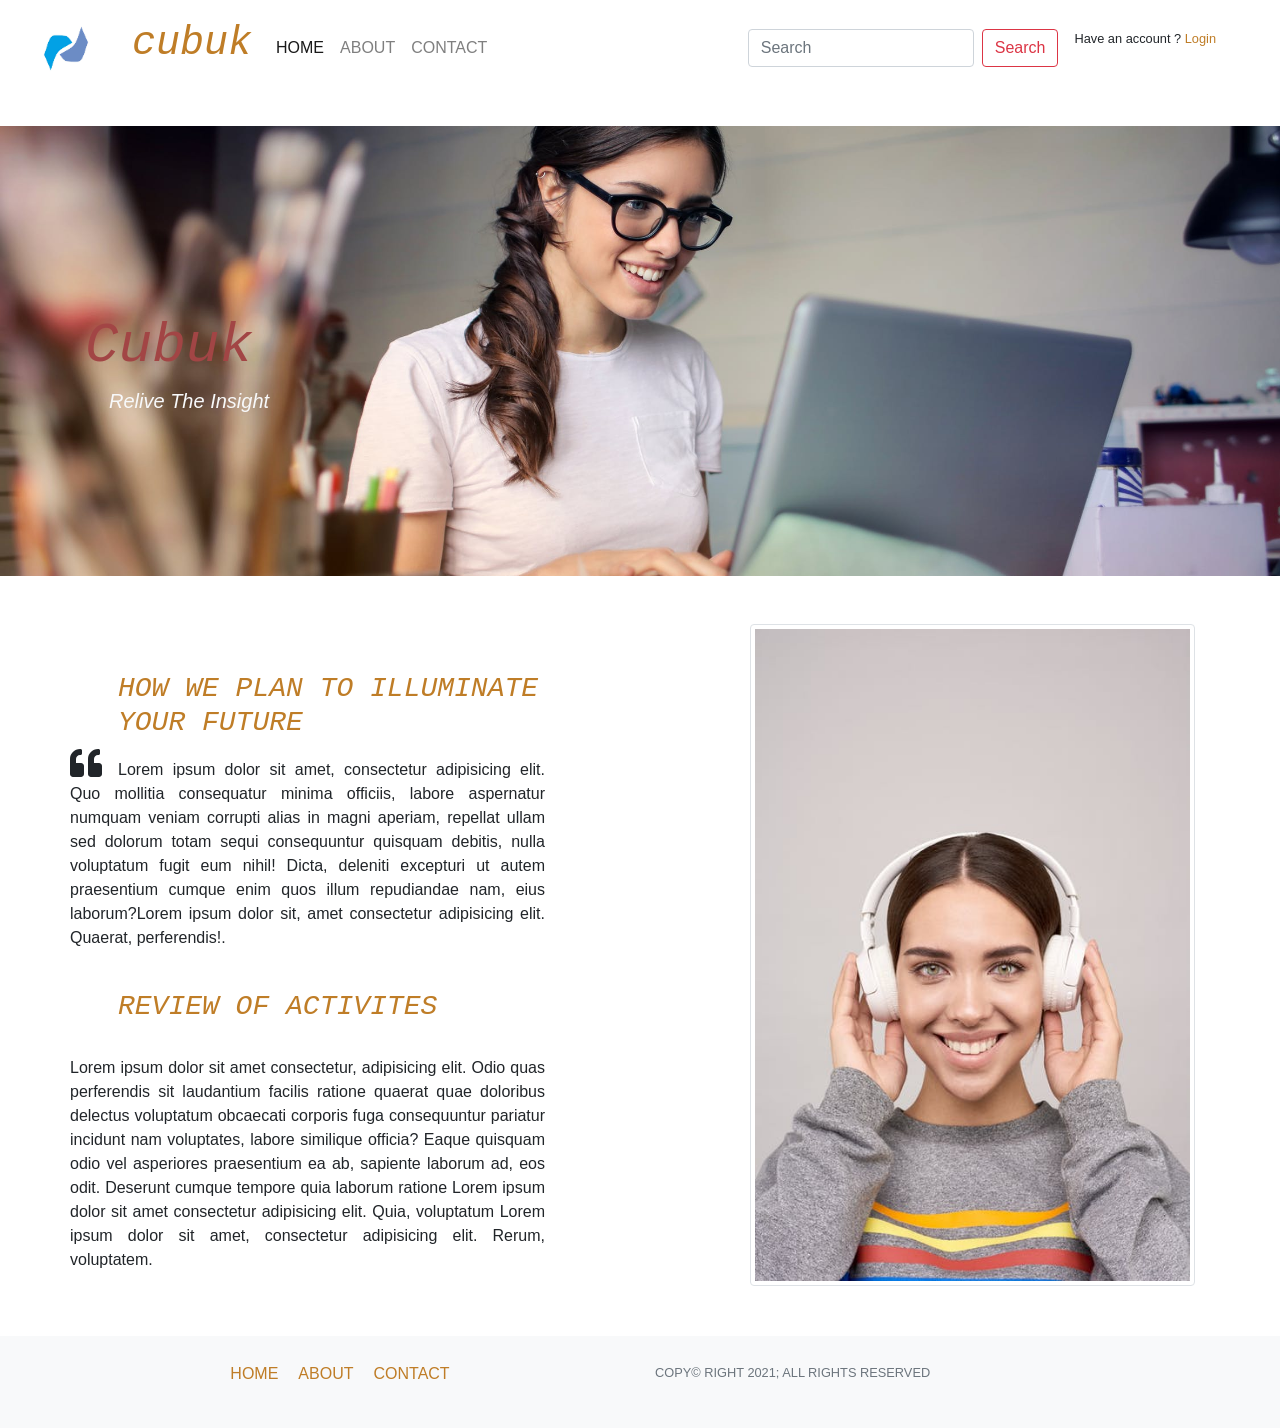
<file: index.html>
<!DOCTYPE html>
<html lang="en">
<head>
    <meta charset="UTF-8">
    <meta name="viewport" content="width=device-width, initial-scale=1.0">
    <title>www.cubukinsight.com</title>
    <!--my own css-->
    <link rel="stylesheet" href="./cubuk.css">
    <!--bootsrap css-->
    <link rel="stylesheet" href="./bootstrap.min.css">
    <!--google font-->
    <link href="//fonts.googleapis.com/css?family=Merriweather+Sans|Montserrat|Sacramento&display=swap" rel="stylesheet" type="text/css">
    <link rel="icon" href="favicon.ico"/>
    <!--font awesome-->
    <script src="./all.js"></script>
    <!-- aminated css-->
    <link rel="stylesheet" href="./animate.css">
</head>
<body>

    <!--nav bar-->
    <nav class="navbar navbar-expand-sm fixed-top navbar-light bg-white">
        <!-- logo brand-->
        <a href="index.html" class="navbar-brand" class="active"><img src="./logo.png" class="img-fluid" alt=""></a>

        <!--name of site brand-->
        <h1 class=" text-cubuk"><a href="index.html">cubuk</a></h1>
        <!--end of brand-->

        <!--toggle icon-->
        <button type="button" class="navbar-toggler" data-toggle="collapse" data-target="#navbarlinks">
            <span class="navbar-toggler-icon"></span>
        </button>


        <!--nav bar link-->
        <div class="collapse navbar-collapse" id="navbarlinks">
            <ul class="navbar-nav text-uppercase ml-3">
                <li class="nav-item active"><a href="index.html" class="nav-link">home</a></li>
                <li class="nav-item"><a href="about.html" class="nav-link">about</a></li>
                <li class="nav-item"><a href="contact.html" class="nav-link">contact</a></li>
            </ul>
        </div>

 <!--login & seacrh nav bar-->
 <div class="d-flex justify-content-end py-3">
    <form class="form-inline ml-auto mr-3 animate__heartBeat">
        <input class="form-control mr-2" type="search" placeholder="Search">
        <button class="btn btn-outline-danger my-2 my-sm-0" type="submit">Search</button>
     </form>
    <small class="mr-5">Have an account ? <a href="login.html">Login</a></small>  
</div> 
<!--end of login nav bar-->
       </div>  
       </div>
    </div>
    </nav>
  <!--end of nav bar-->

  <!--margin for nav-bar-->
  <div class="container split-nav"></div>

<!--header-->
<header id="homeheader">
    <div class="container">
        <div class="row height align-items-center">
            <div class="col-md-6">
                    <h1 class="animate__heartBeat display-4 text-capitalize text-cubuk font-italic mr-5 mt-5"><strong>cubuk</strong></h1> 
                    <h5 class=" animate__heartBeat text-capitalize text-light font-italic text ml-4 pb-3">relive the insight</h5>
            </div>  
            </div>
        </div>
</header>

<section id="homebreak1" class="py-5">
    <div class="container">
        <div class="row">
            <div class="col-md-5 align-items-center">
              <div class="row">
                <h3 class="text-left text-muted text-uppercase text-cubuk ml-5 pt-5"> <a href="#">how we plan to illuminate your future</a></h3>
                  <p class="justify"><i class="fas fa-quote-left fa-2x mr-3 "></i>Lorem ipsum dolor sit amet, consectetur adipisicing elit. Quo mollitia consequatur minima officiis, labore aspernatur numquam veniam corrupti alias in magni aperiam, repellat ullam sed dolorum totam sequi consequuntur quisquam debitis, nulla voluptatum fugit eum nihil! Dicta, deleniti excepturi ut autem praesentium cumque enim quos illum repudiandae nam, eius laborum?Lorem ipsum dolor sit, amet consectetur adipisicing elit. Quaerat, perferendis!. </p>  
              </div>

              <div class="row text-left">  
                <h3 class="text-left text-muted text-uppercase text-cubuk ml-5 py-4"> <a href="#">review of activites</a></h3>
                <p class="justify">Lorem ipsum dolor sit amet consectetur, adipisicing elit. Odio quas perferendis sit laudantium facilis ratione quaerat quae doloribus delectus voluptatum obcaecati corporis fuga consequuntur pariatur incidunt nam voluptates, labore similique officia? Eaque quisquam odio vel asperiores praesentium ea ab, sapiente laborum ad, eos odit. Deserunt cumque tempore quia laborum ratione Lorem ipsum dolor sit amet consectetur adipisicing elit. Quia, voluptatum Lorem ipsum dolor sit amet, consectetur adipisicing elit. Rerum, voluptatem.</p>  
            </div>    
        </div>

            <div class="col-md-2"> </div>

                 <!--image col-->
            <div class="col-md-5">
                <img src="./home.body0.jpeg" class="rounded img-thumbnail img-fluid" alt="body">
            </div>
        </div>
    </div>
</section>
  
<footer id="footer" class="bg-light">
    <div class="container-fluid">
        <div class="row">
            <div class="col-md-6 py-3">
                <div class="row d-flex justify-content-center text-uppercase">
                     <!--footer link-->
                    <ul>
                        <li class="active"><a href="index.html">Home</a></li>
                        <li><a href="about.html">about</a></li>
                        <li><a href="contact.html">Contact</a></li>
                      </ul>
                      <!--end of footer link-->
                </div>
         </div>
         <div class="col-md-6 py-4">
            <small class="text-muted text-uppercase">Copy&copy; Right 2021; All Rights Reserved</small>
          </div>
    </div>
  </div>
</footer>

<!--jquary-->
<script src="./jquery-3.5.1.min.js"></script>

<!--bootsrap js-->
<script src="./bootstrap.bundle.min.js"></script>

</body>
</html>
</file>
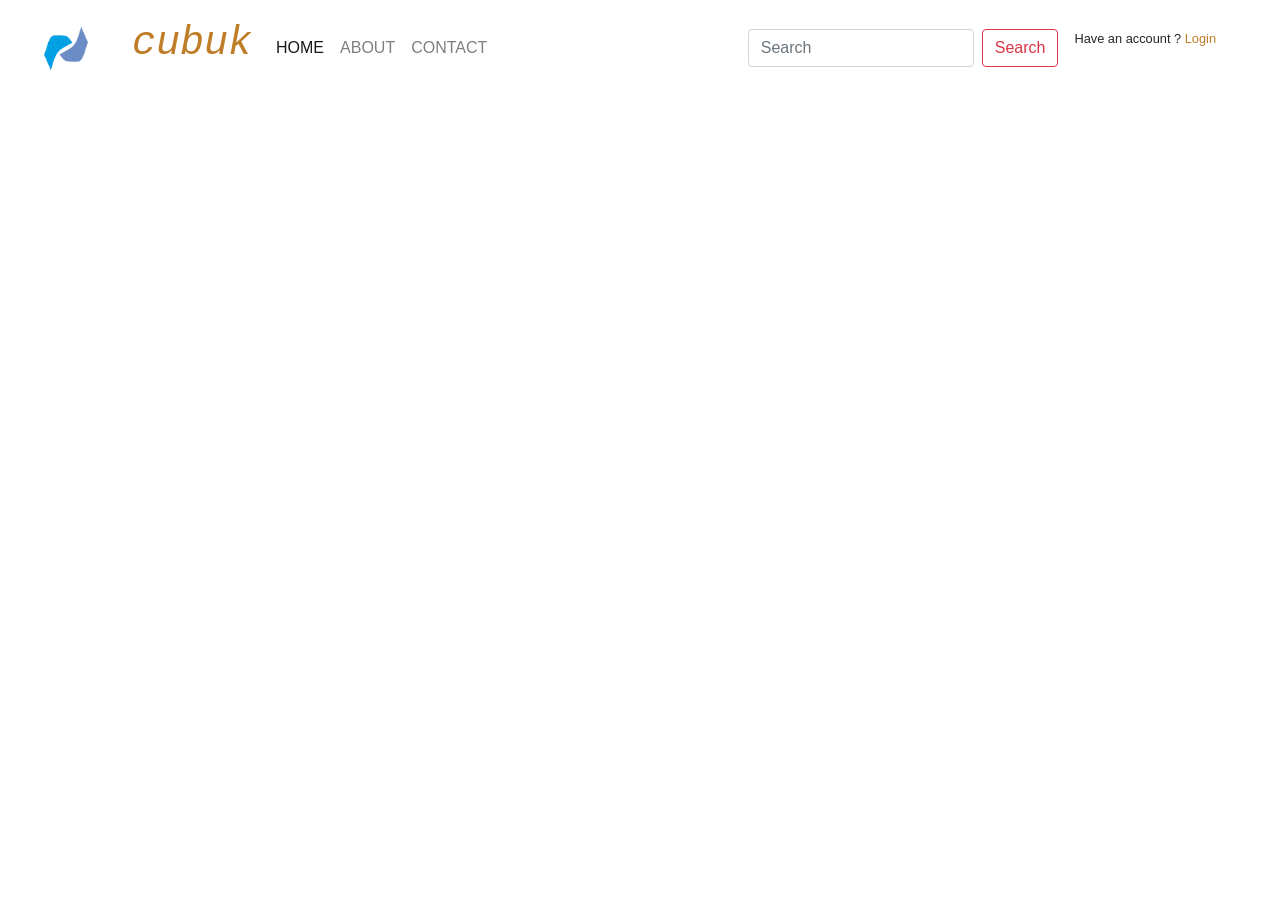
<file: contact.html>
<!DOCTYPE html>
<html lang="en">
<head>
    <meta charset="UTF-8">
    <meta name="viewport" content="width=device-width, initial-scale=1.0">
    <title>cubuk</title>
    <!--my own css-->
    <link rel="stylesheet" href="./cubuk.css">
    <!--bootsrap css-->
    <link rel="stylesheet" href="./bootstrap.min.css">
    <!--google font-->
    <link href="//fonts.googleapis.com/css?family=Merriweather+Sans|Montserrat|Sacramento&display=swap" rel="stylesheet" type="text/css">
    <link rel="icon" href="favicon.ico"/>
    <!--font awesome-->
    <script src="./all.js"></script>
</head>
<body>
     <!--nav bar-->
    <nav class="navbar navbar-light navbar-expand-sm bg-white">
        <!-- logo brand-->
        <a href="index.html" class="navbar-brand" class="active"><img src="./logo.png" class="img-fluid" alt="logo"></a>

        <!--name of site brand-->
        <h1 class="text-cubuk"><a href="index.html">cubuk</a></h1>
        <!--end of brand-->

        <!--toggle icon-->
        <button type="button" class="navbar-toggler" data-toggle="collapse" data-target="#navbarlinks">
            <span class="navbar-toggler-icon"></span>
        </button>

        <!--nav bar link-->
        <div class="collapse navbar-collapse" id="navbarlinks">
            <ul class="navbar-nav text-uppercase ml-3">
                <li class="nav-item active"><a href="index.html" class="nav-link">home</a></li>
                <li class="nav-item"><a href="about.html" class="nav-link">about</a></li>
                <li class="nav-item"><a href="contact.html" class="nav-link">contact</a></li>
            </ul>
        </div>

 <!--login & seacrh nav bar-->
 <div class="d-flex justify-content-end py-3">

    <form class="form-inline ml-auto mr-3">
        <input class="form-control mr-2" type="search" placeholder="Search">
        <button class="btn btn-outline-danger my-2 my-sm-0" type="submit">Search</button>
     </form>

    <small class="mr-5">Have an account ? <a href="login.html">Login</a></small>  
</div> 
<!--end of login nav bar-->
       </div>  
       </div>
    </div>
    </nav>
  <!--end of nav bar-->






    <!--jquary-->
<script src="./jquery-3.5.1.min.js"></script>
<!--bootsrap js-->
<script src="./bootstrap.bundle.min.js"></script>

</body>
</html>
</file>
<file: cubuk.css>
.navbar-brand {
    width: 100px;
    left: 15px;
    background-size: contain;
  
}

.split-nav{
  min-height: 14vh;
}

/* unvisited link */
 a:link {
    color: rgb(191, 125, 39);
    text-decoration: none !important;
    transition:all 1s;
  }
  
  /* visited link */
  a:visited {
    color: rgb(112, 81, 175);
    text-decoration: none !important;
  }
  
  /* mouse over link */
  a:hover {
    color:rgba(68, 33, 58, 0.781);
    text-decoration: none !important;
    transform:scale(1.1);
  }
  
  /* selected link */
  a:active {
    color: rgb(157, 76, 120);
    text-decoration: none !important;
  }

  #aboutheader , #homeheader{
    background: url(./about-header.jpeg);
    background-repeat: no-repeat;
    background-size: cover;
    background-position: center;
  
    /* background-attachment: fixed; */
  
  }

  .height{
    min-height:50vh;
  }
  
  .text-cubuk{
    color: rgb(162, 69, 69);
    font-family: 'Courier New', Courier, monospace;
    font-style: italic;
  }

  .justify {
    text-align: justify;
  }
ul{
  float: left; 
}

.login-Bing{
  background-image: url(./always.jpeg);
  background-attachment: fixed;
  background-size: cover;
  background-repeat: no-repeat;
  background-position: center;
  height: 100px;
  align-items: center;
}

#footer li{
  float: left;
  list-style: none;
  padding:10px;

}

/* this will make my image resposive */
img{
  transition: all 1s;
}
img:hover{
  transform:scale(1.1);
}
/* end  */



h2{
  font-family: 'Courier New', Courier;
}
</file>
